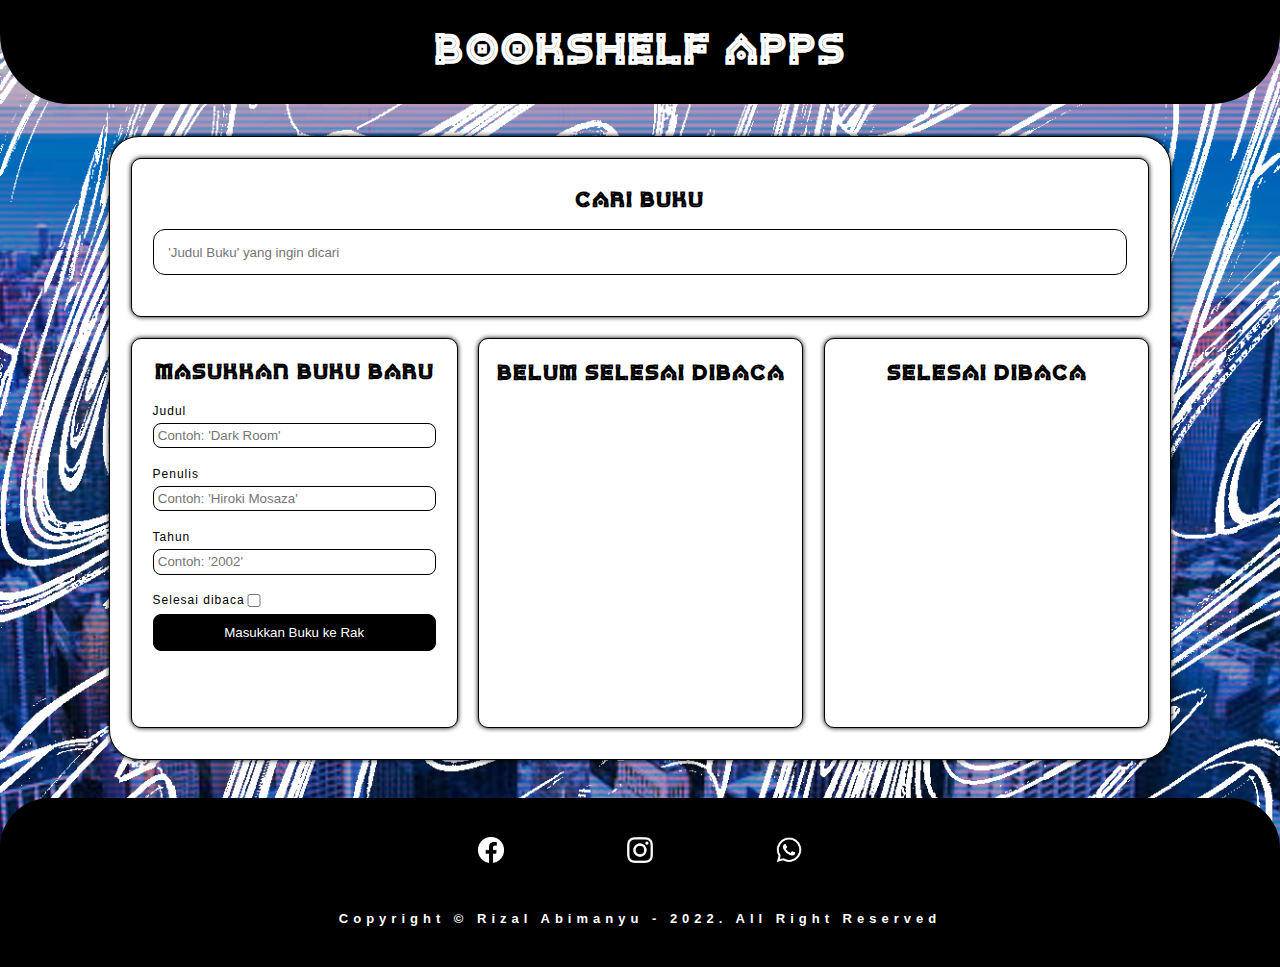
<file: index.html>
<!doctype html>
<!--
    NAMA : RIZAL ABIMANYU
    KELAS : DICODING (Belajar Membuat Front-End Web untuk Pemula)
-->
<html>
    <head>
        <link rel="stylesheet" href="styleBuku.css">
    </head>
    <body>
        <header class="header">
            <h2 class="title">Bookshelf Apps</h2>
        </header>
        <main>
            <div class="container1">
                <div id="dialog" class="dialog" hidden disabled >
                    <h4 id="dialogText" style="text-align: center"></h4>
                    <input id="tombolOk" class="submit4" type="submit" value="OK"></br>
                </div>
                <div class="container2">
                    <div class="container3">
                        <h3>Cari Buku</h3></br>
                        <form>
                            <input id="cari" class="input" type="text" placeholder="'Judul Buku' yang ingin dicari">
                        </form>
                    </div>
                    <div class="container4">
                        <div class="container5">
                            <h3>Masukkan Buku Baru</h3></br>
                            <form id="form">
                                <p class="label">Judul</p ></br>
                                <input id="judul" class="input2" type="text" placeholder="Contoh: 'Dark Room'"></br>
                                <p class="label">Penulis</p ></br>
                                <input id="penulis" class="input2" type="text" placeholder="Contoh: 'Hiroki Mosaza'"></br>
                                <p class="label">Tahun</p ></br>
                                <input id="tahun" class="input2" type="text" placeholder="Contoh: '2002'"></br>
                                <p class="label">Selesai dibaca </p>
                                <input id="ceklis" type="checkbox" class="checkbox">
                                <input id="tombolTambahBuku" class="submit2" type="submit" value="Masukkan Buku ke Rak"></br>
                            </form>
                        </div>
                        <!-- BELUM SELESAI DIBACA-->
                        <div class="container6">
                            <h3>Belum selesai dibaca</h3></br>
                            <div id="belumSelesai" class="container7">
                            </div>
                        </div>
                        <!-- SELESAI DIBACA-->
                        <div class="container6">
                            <h3>Selesai dibaca</h3></br>
                            <div id="selesai" class="container7">
                            </div>
                        </div>
                    </div>
                </div>
            </div>
        </main>
        <footer class="footer">
            <div id="container4">
                <div class="containerC">
                    <div class="containerR2">
                        <div class="containerB3"><a href="https://www.facebook.com/Arjunkoko.202/"><img src="image's/symbol's/fb.png" class="profil2"></img></a></div>
                        <div class="containerB3"><a href="https://www.instagram.com/rizalabimanyu_202/"><img src="image's/symbol's/ig.png" class="profil2"></img></a></div>
                        <div class="containerB3"><a href="https://wa.me/081239242567"><img src="image's/symbol's/wa.png" class="profil2"></img></a></div>
                    </div>
                    <div class="containerR">
                        <div class="containerB copyright">Copyright © Rizal Abimanyu - 2022. All Right Reserved</div>
                    </div>
                </div>
            </div>
        </footer>
        <script src="codeBuku.js"></script>
    </body>
</html>
</file>
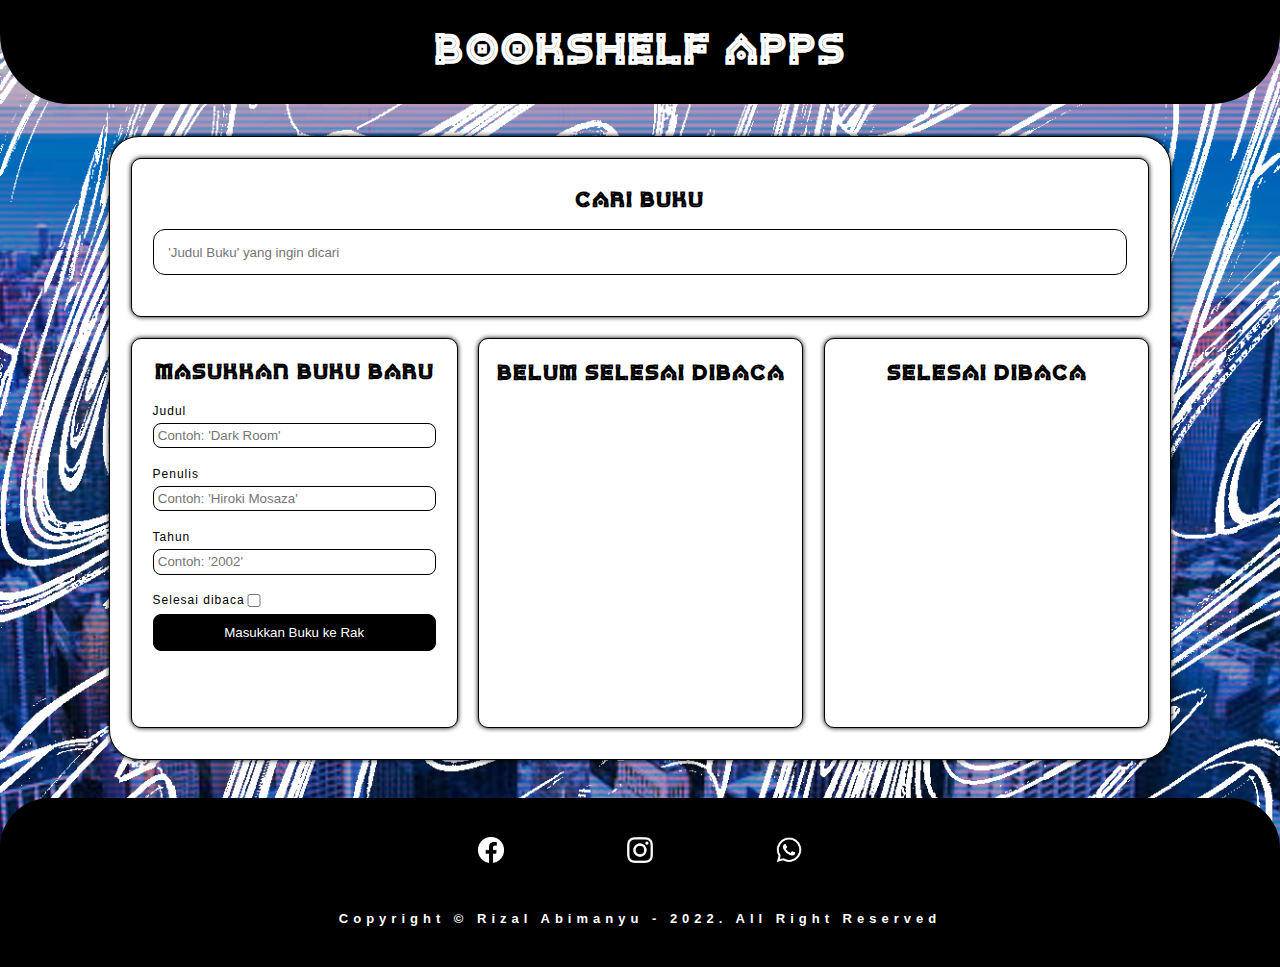
<file: buku.html>
<!doctype html>
<!--
    NAMA : RIZAL ABIMANYU
    KELAS : DICODING (Belajar Membuat Front-End Web untuk Pemula)
-->
<html>
    <head>
        <link rel="stylesheet" href="styleBuku.css">
    </head>
    <body>
        <header class="header">
            <h2 class="title">Bookshelf Apps</h2>
        </header>
        <main>
            <div class="container1">
                <div id="dialog" class="dialog" hidden disabled >
                    <h4 id="dialogText" style="text-align: center"></h4>
                    <input id="tombolOk" class="submit4" type="submit" value="OK"></br>
                </div>
                <div class="container2">
                    <div class="container3">
                        <h3>Cari Buku</h3></br>
                        <form>
                            <input id="cari" class="input" type="text" placeholder="'Judul Buku' yang ingin dicari">
                        </form>
                    </div>
                    <div class="container4">
                        <div class="container5">
                            <h3>Masukkan Buku Baru</h3></br>
                            <form id="form">
                                <p class="label">Judul</p ></br>
                                <input id="judul" class="input2" type="text" placeholder="Contoh: 'Dark Room'"></br>
                                <p class="label">Penulis</p ></br>
                                <input id="penulis" class="input2" type="text" placeholder="Contoh: 'Hiroki Mosaza'"></br>
                                <p class="label">Tahun</p ></br>
                                <input id="tahun" class="input2" type="text" placeholder="Contoh: '2002'"></br>
                                <p class="label">Selesai dibaca </p>
                                <input id="ceklis" type="checkbox" class="checkbox">
                                <input id="tombolTambahBuku" class="submit2" type="submit" value="Masukkan Buku ke Rak"></br>
                            </form>
                        </div>
                        <!-- BELUM SELESAI DIBACA-->
                        <div class="container6">
                            <h3>Belum selesai dibaca</h3></br>
                            <div id="belumSelesai" class="container7">
                            </div>
                        </div>
                        <!-- SELESAI DIBACA-->
                        <div class="container6">
                            <h3>Selesai dibaca</h3></br>
                            <div id="selesai" class="container7">
                            </div>
                        </div>
                    </div>
                </div>
            </div>
        </main>
        <footer class="footer">
            <div id="container4">
                <div class="containerC">
                    <div class="containerR2">
                        <div class="containerB3"><a href="https://www.facebook.com/Arjunkoko.202/"><img src="image's/symbol's/fb.png" class="profil2"></img></a></div>
                        <div class="containerB3"><a href="https://www.instagram.com/rizalabimanyu_202/"><img src="image's/symbol's/ig.png" class="profil2"></img></a></div>
                        <div class="containerB3"><a href="https://wa.me/081239242567"><img src="image's/symbol's/wa.png" class="profil2"></img></a></div>
                    </div>
                    <div class="containerR">
                        <div class="containerB copyright">Copyright © Rizal Abimanyu - 2022. All Right Reserved</div>
                    </div>
                </div>
            </div>
        </footer>
        <script src="codeBuku.js"></script>
    </body>
</html>
</file>
<file: styleBuku.css>
@font-face{
    font-family: 'caos';
    src: url("font's/caos.otf");
}
@font-face{
    font-family: 'scp-r';
    src: url("font's/SourceCodePro-Regular.otf");
}
*{
    box-sizing: border-box;
}
body{
    margin: 0px;
    padding: 0px;
    background:url("image's/background's/bg_headfoot.png") fixed center;
    background-attachment: fixed;
    background-repeat: no-repeat;
    background-size: cover;
}
.header{
    padding: 30px;
    background-color: rgb(0, 0, 0);
    border-radius: 0px 0px 70px 70px;
}
.title{
    font-family: 'caos';
    letter-spacing:1px;
    color: white;
    font-size: 40px;
    margin: 0px auto;
    text-align: center;
}
.container1{
    position: relative;
    margin: 2.5% auto 3%;
    width: 83%;
    padding: 0%;
    border: 1px solid black;
    box-shadow: 0px 0px 5px black;
    border-radius: 30px 30px 30px 30px;
    background-color: rgb(255, 255, 255);
}
.container2{
    display: flex;
    flex-direction: column;
    margin: 1%;
}
.container3{
    width: 98%;
    position: relative;
    margin: 1% auto 0px;
    padding: 2%;
    border: 1px solid black;
    box-shadow: 0px 0px 5px black;
    border-radius: 10px 10px 10px 10px;
    overflow: auto;
    background-color: rgb(255, 255, 255);
}
.container4{
    position: relative;
    margin: 1% auto;
    width: 100%;
    display: flex;
    flex-direction: row;
    border-radius: 10px 10px 10px 10px;

}
.container5{
    flex-basis: 33%;
    position: relative;
    margin: 1% 1%;
    padding: 2%;
    border: 1px solid black;
    box-shadow: 0px 0px 5px black;
    border-radius: 10px 10px 10px 10px;
    overflow: auto;
    background-color: rgb(255, 255, 255);
}
.container6{
    flex-basis: 33%;
    position: relative;
    margin: 1%;
    padding: 2% 0.5%;
    border: 1px solid black;
    box-shadow: 0px 0px 5px black;
    border-radius: 10px 10px 10px 10px;
    overflow: auto;
    background-color: rgb(255, 255, 255);
}
.container7{
    bottom: 5px;
    width: 100%;
    height: 300px;
    position: relative;
    margin: 0% auto;
    padding: 0% 0%;
    overflow: auto;
}
.container8{
    width: 100%;
    position: relative;
    margin: 2% auto;
    padding: 2% 0%;
    border: 1px solid black;
    box-shadow: 0px 0px 5px black;
    border-radius: 10px 10px 10px 10px;
    overflow: auto;
}
.container9{
    width: 100%;
    position: relative;
    margin: 0% auto;
    border-radius: 10px 10px 10px 10px;
    overflow: auto;
    display: flex;
    flex-direction: column;
}
.container10{
    width: 100%;
    position: relative;
    margin: 0% auto;
    padding: 1% 2%;
    border-radius: 10px 10px 10px 10px;
    overflow: auto;
    font-size: 13px;
    font-family: 'Trebuchet MS', 'Lucida Sans Unicode', 'Lucida Grande', 'Lucida Sans', Arial, sans-serif;
}
.container11{
    width: 100%;
    position: relative;
    margin: 0% auto;
    padding: 1% 2%;
    border-radius: 10px 10px 10px 10px;
    overflow: auto;
    font-size: 13px;
    font-family: 'Trebuchet MS', 'Lucida Sans Unicode', 'Lucida Grande', 'Lucida Sans', Arial, sans-serif;
}
.hoho{
    margin: 1% 1%;
}
h3{
    font-family: 'caos';
    letter-spacing: 1px;
    color: rgb(0, 0, 0);
    font-size: 20px;
    margin: 1% auto;
    text-align: center;  
}
form{
    position: relative;
    bottom: 2px;
}
.label{
    margin: 1% 0px;
    font-family: 'scp-r';
    position: relative;
    bottom: 2px;
    font-family: 'Trebuchet MS', 'Lucida Sans Unicode', 'Lucida Grande', 'Lucida Sans', Arial, sans-serif;
    font-size: 12px;
    letter-spacing: 1px;
}
.input{
    width: 100%;
    padding: 1.5%;
    bottom: 18px;
    margin: 1% 0px 0%;
    position: relative;
    border-radius: 12px 12px 12px 12px;
    border: 1px solid black;
}
.submit{
    width: 12%;
    padding: 1.5%;
    bottom: 18px;
    margin: 1%;
    position: relative;
    border-radius: 12px 12px 12px 12px;
    color: white;
    border: 1px solid rgb(0, 0, 0);
    background-color: rgb(0, 0, 0);
    cursor: pointer;
}
.input2{
    width: 100%;
    padding: 1.5%;
    bottom: 18px;
    position: relative;
    border-radius: 8px 8px 8px 8px;
    border: 1px solid black;
}
.submit2{
    width: 100%;
    padding: 3.5%;
    bottom: 18px;
    position: relative;
    border-radius: 8px 8px 8px 8px;
    color: white;
    border: 1px solid rgb(0, 0, 0);
    background-color: rgb(0, 0, 0);
    cursor: pointer;
}
.submit3{
    width: 32%;
    padding: 1.5%;
    position: relative;
    margin: auto 1%;
    border-radius: 8px 8px 8px 8px;
    color: white;
    background-color: black;
    cursor: pointer;
    font-size: 10px;
    left: 31%;
}
.ceklis{
    width: 10px;
    height: 10px;
    position: relative;
    bottom: 21px;
    left: 95px; 
    cursor: pointer;
    padding: 0px;
    margin: 0px;
}
.footer{
    margin-top: 20px;
    padding: 3% 2% 0%;
    background-color: rgb(0, 0, 0);
    border-radius: 50px 50px 0px 0px ;
    text-align: center;
    font-weight: bold;
    color: white;
}
#container4{
    width: 90%;
    margin: 0px auto;
}
.containerC{
    width: 90%;
    display: flex;
    flex-direction: column;
    margin: 0px auto;
}
.containerR{
    width: 100%;
    display: flex;
    flex-direction: row;
    margin: auto;
}
.containerR2{
    width: 45%;
    display: flex;
    flex-direction: row;
    margin: auto;
}
.containerB{
    flex-basis: 100%;
      background-color: rgba(100, 148, 237, 0);
      border: 2px solid black;
      padding: 40px;
      text-align: center;
      color: white;
      font-size: 1.5em;
      margin: auto;
}
.containerB3{
    flex-basis: 33%;
      background-color: rgba(221, 233, 255, 0);
      padding: 0px 9px;
      text-align: center;
      color: white;
      font-size: 1.5em;
      margin: auto ;
}
.containerB2{
    flex-basis: 50%;
      background-color: cornflowerblue;
}
.copyright{
    padding: 4% 0px;
    letter-spacing: 5px;
    font-size: 13px;
    font-family: 'Trebuchet MS', 'Lucida Sans Unicode', 'Lucida Grande', 'Lucida Sans', Arial, sans-serif;
 }
 .profil2{
    text-align: center;
    width: 40%;
    margin: auto;
    padding: 0% 10%;
 }
 .checkbox{
    width: 5%;
    left: 90px;
    bottom: 21px;
    position: relative;
 }
 .dialog{
    letter-spacing: 3px;
    background-color: rgb(0, 0, 0);
    position: fixed;
    left: 22%;
    padding: 60px 20%;
    z-index: 1;
    top: 40%;
    color: white;
    border-radius: 20px 20px 20px 20px;
    font-family: 'Trebuchet MS', 'Lucida Sans Unicode', 'Lucida Grande', 'Lucida Sans', Arial, sans-serif;
 }
 .submit4{
    width: 100%;
    padding: 3.5%;
    top: 30px;
    position: relative;
    border-radius: 8px 8px 8px 8px;
    color: rgb(0, 0, 0);
    border: 1px solid rgb(0, 0, 0);
    background-color: rgb(255, 255, 255);
    cursor: pointer;
 }
</file>
